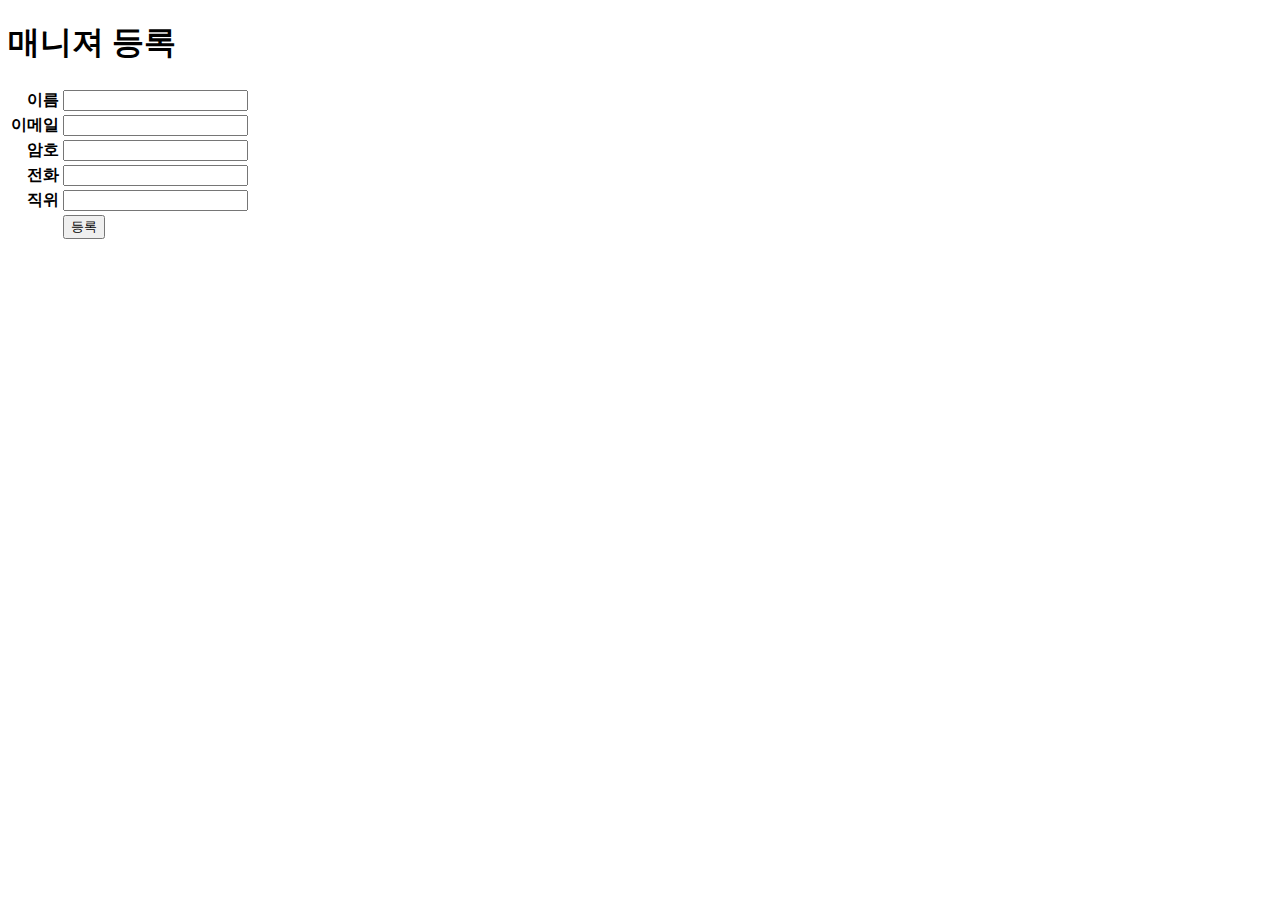
<file: harder/src/main/webapp/manager/form.html>
<!DOCTYPE html>
<html>
<head>
<meta charset="UTF-8">
<title>매니져 관리</title>
<style>
    th {
        text-align: right;
    }
</style>
</head>
<body>
    <h1>매니져 등록</h1>
    <form action='add' method='post'>
        <table>
            <tbody>
                <tr>
                    <th>이름</th>
                    <td><input type='text' name='name'></td>
                </tr>
                <tr>
                    <th>이메일</th>
                    <td><input type='email' name='email'></td>
                </tr>
                <tr>
                    <th>암호</th>
                    <td><input type='password' name='password'></td>
                </tr>
                <tr>
                    <th>전화</th>
                    <td><input type='text' name='tel'></td>
                </tr>
                <tr>
                    <th>직위</th>
                    <td><input type='text' name='position'></td>
                </tr>
                <tr>
                    <th></th>
                    <td><button>등록</button></td>
                </tr>
            </tbody>
        </table>
    </form>
</body>
</html>
</file>
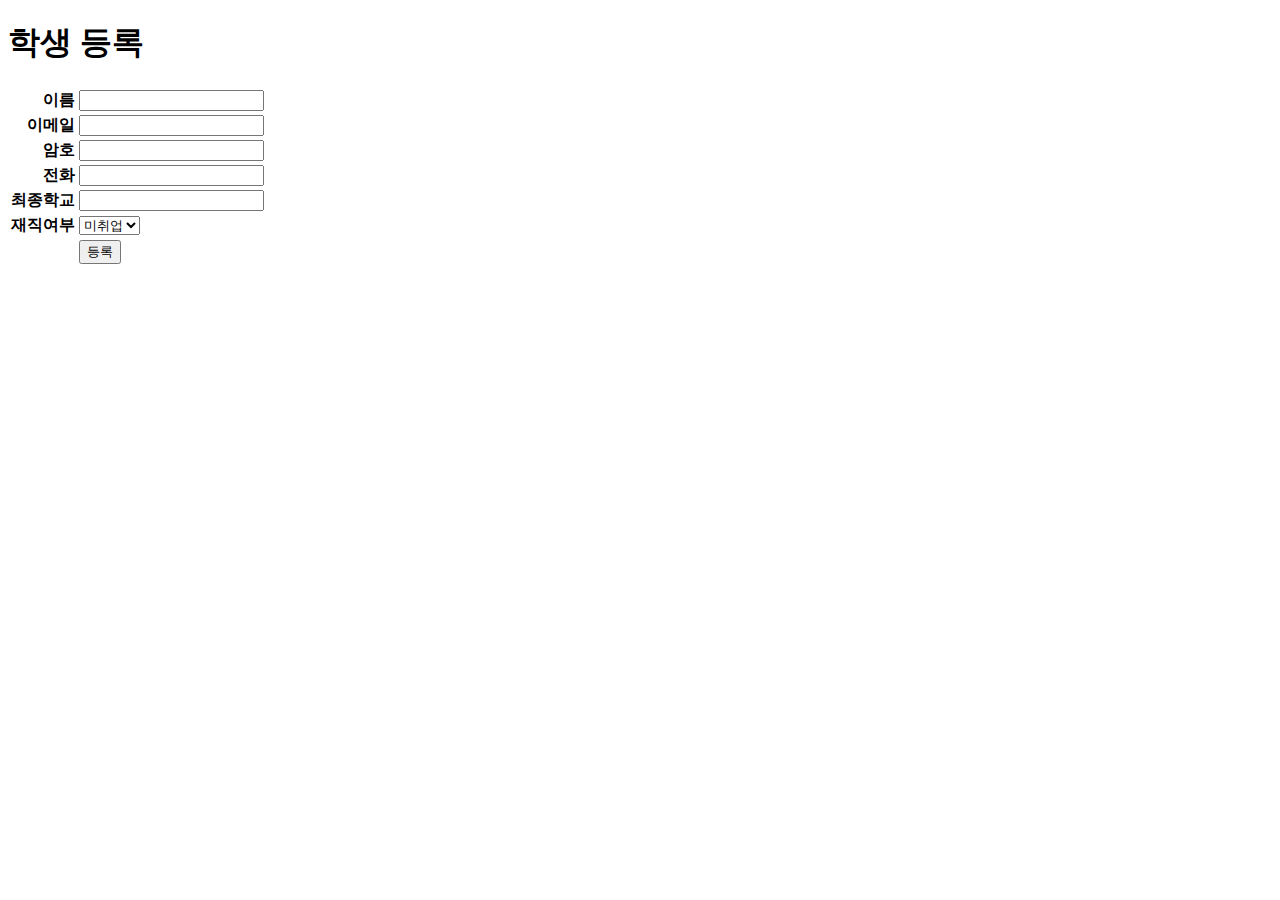
<file: harder/src/main/webapp/student/form.html>
<!DOCTYPE html>
<html>
<head>
<meta charset="UTF-8">
<title>학생 관리</title>
<style>
th {
	text-align: right;
}
</style>
</head>
<body>
	<h1>학생 등록</h1>
	<form action='add' method='post'>
		<table>
			<tbody>
				<tr>
					<th>이름</th>
					<td><input type='text' name='name'></td>
				</tr>
				<tr>
					<th>이메일</th>
					<td><input type='email' name='email'></td>
				</tr>
				<tr>
					<th>암호</th>
					<td><input type='password' name='password'></td>
				</tr>
				<tr>
					<th>전화</th>
					<td><input type="tel" name='tel'></td>
				</tr>
				<tr>
					<th>최종학교</th>
					<td><input type='text' name='school'></td>
				</tr>
				<tr>
					<th>재직여부</th>
					<td><select name='working'>
							<option value='false'>미취업</option>
							<option value='true'>재직중</option>
					</select></td>
				</tr>
				<tr>
					<th></th>
					<td><button>등록</button></td>
				</tr>
			</tbody>
		</table>
	</form>
</body>
</html>
</file>
